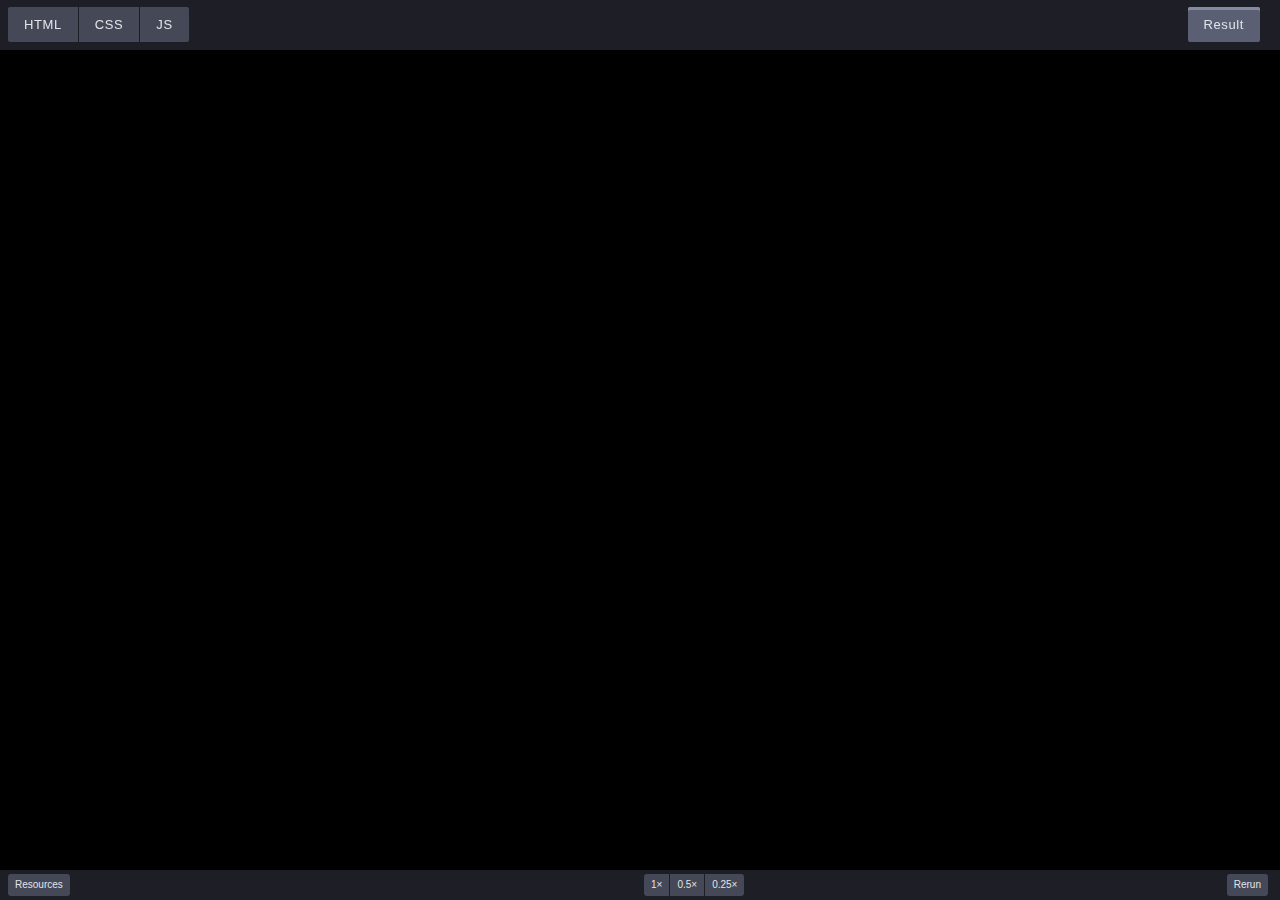
<file: img/GSAP Homepage Demo 2_files/saved_resource.html>
<!DOCTYPE html>
<!-- saved from url=(0062)https://codepen.io/creativeocean/embed/BaLRXzj/?theme-id=modal -->
<html lang="en"><head><meta http-equiv="Content-Type" content="text/html; charset=UTF-8">

<meta name="viewport" content="width=device-width">
<title>CodePen Embed - GSAP Homepage Demo 2</title>
<meta name="csrf-param" content="authenticity_token">
<meta name="csrf-token" content="VTTWFpvXKxNS6re8KFsE6HHjU1Y/C/MbCeNOaHPAxjhgnovQuNXXIHrh21iKhsSVreRge1+LfEpprSvw7I0RqA==">
<link rel="stylesheet" media="all" href="./embed-cfcfc09d3a2a2d8442e259e76ffd024c6c4f053ad5f0a901b60b61cd48dd31e2.css">
<style>
    .hide {
      display: none !important;
    }

    #result-box {
      background: #1e1f26;
      color: #e3e4e8;
    }
    .embed-footer,
    .embed-nav {
      background: #1e1f26;
      
    }
    .embed-nav .code-types a,
    .embed-nav .result-button-list a,
    .action-button {
      color: #e3e4e8;
      background-color: #444857;
    }
    .embed-nav .code-types a.active,
    .embed-nav .result-button-list a.active,
    .action-button.active {
      background: #5a5f73;
      color: #e3e4e8;
      box-shadow: inset 0px 3px #868ca0;
    }
    .embed-nav .logo-wrap .edit-on-codepen {
      color: #e3e4e8;
    }

    .embed-nav svg {
      stroke: #e3e4e8 !important;
    }
  </style>
<link rel="stylesheet" media="all" href="./highcontrast-dark-6be871a736c4bb4dcfd61a856f05a32a290df49061bbbf884cd741080c0644eb.css">
<meta name="monetization" content="$ilp.uphold.com/biyqg2MkQKbe">
<style type="text/css">[id^=root], [id^=docs], .cc_cursor, body, .ogdlpmhglpejoiomcodnpjnfgcpmgale_default, body, html, input[type="date"], input[type="time"], input[type="datetime-local"], input[type="month"], input::-webkit-contacts-auto-fill-button, input:read-only {cursor: url("[data-uri]") 1 0 , auto !important; }[role^=button], button, .cc_pointer, [type="search"]::-webkit-search-cancel-button, a, select, [type="search"]::-webkit-search-decoration, .paper-button, .ytp-progress-bar-container, input[type=submit], :link, :visited, a > *, img, button, ::-webkit-scrollbar-button, .ogdlpmhglpejoiomcodnpjnfgcpmgale_pointer, ::-webkit-file-upload-button, button, .ytp-volume-panel, #myogdlpmhglpejoiomcodnpjnfgcpmgale .icon { cursor: url("[data-uri]") 8 1, auto !important; } * {cursor: url("[data-uri]") 1 0 , auto }a, button, [type^=button], [role^=button]   { cursor: url("[data-uri]") 8 1, auto }</style></head>
<body id="the-body" style="--borderWidth: 0;" class="codepen-embed-body static results-active">
<nav class="embed-nav group" id="embed-nav">
<ul class="code-types">
<li class="code-type">
<a id="html-link" href="https://codepen.io/creativeocean/embed/BaLRXzj/?theme-id=modal#html-box" role="button" aria-pressed="false">
HTML
</a>
</li>
<li class="code-type">
<a id="css-link" href="https://codepen.io/creativeocean/embed/BaLRXzj/?theme-id=modal#css-box" role="button" aria-pressed="false">
CSS
</a>
</li>
<li class="code-type">
<a id="js-link" href="https://codepen.io/creativeocean/embed/BaLRXzj/?theme-id=modal#js-box" role="button" aria-pressed="false">
JS
</a>
</li>
</ul>
<ul class="result-button-list result-button-list-modal">
<li class="results results-type">
<a id="result-link" href="https://codepen.io/creativeocean/embed/BaLRXzj/?theme-id=modal#result-box" class="active" aria-pressed="true" role="button">
Result
</a>
</li>
<li>
<a href="https://codepen.io/creativeocean/embed/BaLRXzj/?theme-id=modal#resources-link" id="skip-results-iframe-link">Skip Results Iframe</a>
</li>
</ul>
</nav>
<div id="output" data-border-style="none" data-header="true">
<div id="html-box" class="code-wrap code-box box " role="region" aria-label="HTML">
<pre tabindex="0"><code data-lang="htmlmixed" id="actual-html-code" class=" cm-s-default"><span class="cm-tag cm-bracket">&lt;</span><span class="cm-tag">canvas</span> <span class="cm-attribute">class</span>=<span class="cm-string">"gameScene"</span><span class="cm-tag cm-bracket">&gt;</span><span class="cm-tag cm-bracket">&lt;/</span><span class="cm-tag">canvas</span><span class="cm-tag cm-bracket">&gt;</span></code></pre>
</div>
<div id="css-box" class="code-wrap code-box box " role="region" aria-label="CSS">
<pre tabindex="0"><code data-lang="css" id="actual-css-code" class=" cm-s-default"><span class="cm-tag">html</span>, <span class="cm-tag">body</span> {
  <span class="cm-property">width</span>:<span class="cm-number">100%</span>;
  <span class="cm-property">height</span>:<span class="cm-number">100%</span>;
  <span class="cm-property">overflow</span>:<span class="cm-atom">hidden</span>;
  <span class="cm-property">background</span>:<span class="cm-atom">#000</span>;
}</code></pre>
</div>
<div id="js-box" class="code-wrap code-box box " role="region" aria-label="JS">
<pre tabindex="0"><code data-lang="javascript" id="actual-js-code" class=" cm-s-default"><span class="cm-keyword">var</span> <span class="cm-def">c</span> <span class="cm-operator">=</span> <span class="cm-variable">$</span>(<span class="cm-string">'.gameScene'</span>)[<span class="cm-number">0</span>],
    <span class="cm-def">ctx</span> <span class="cm-operator">=</span> <span class="cm-variable">c</span>.<span class="cm-property">getContext</span>(<span class="cm-string">"2d"</span>),
    <span class="cm-def">cw</span> <span class="cm-operator">=</span> (<span class="cm-variable">c</span>.<span class="cm-property">width</span> <span class="cm-operator">=</span> <span class="cm-variable">window</span>.<span class="cm-property">innerWidth</span>),
    <span class="cm-def">ch</span> <span class="cm-operator">=</span> (<span class="cm-variable">c</span>.<span class="cm-property">height</span> <span class="cm-operator">=</span> <span class="cm-variable">window</span>.<span class="cm-property">innerHeight</span>),
    <span class="cm-def">bg</span> <span class="cm-operator">=</span> [],
    <span class="cm-def">fg</span> <span class="cm-operator">=</span> {<span class="cm-property">img</span>:<span class="cm-keyword">new</span> <span class="cm-variable">Image</span>(), <span class="cm-property">x</span>:<span class="cm-variable">cw</span>, <span class="cm-property">top</span>:<span class="cm-number">540</span>},
    <span class="cm-def">dino</span> <span class="cm-operator">=</span> {<span class="cm-property">img</span>:<span class="cm-keyword">new</span> <span class="cm-variable">Image</span>(), <span class="cm-property">spriteOffsetX</span>:<span class="cm-number">0</span>, <span class="cm-property">x</span>:<span class="cm-variable">cw</span><span class="cm-operator">/</span><span class="cm-number">2</span>, <span class="cm-property">top</span>:<span class="cm-number">402</span>},
    <span class="cm-def">eyeLid</span> <span class="cm-operator">=</span> {<span class="cm-property">img</span>:<span class="cm-keyword">new</span> <span class="cm-variable">Image</span>(), <span class="cm-property">spriteOffsetX</span>:<span class="cm-number">0</span>},
    <span class="cm-def">dinoJump</span> <span class="cm-operator">=</span> {<span class="cm-property">img</span>:<span class="cm-keyword">new</span> <span class="cm-variable">Image</span>(), <span class="cm-property">spriteOffsetX</span>:<span class="cm-number">0</span>, <span class="cm-property">show</span>:<span class="cm-atom">false</span>},
    <span class="cm-def">dinoJumpGlow</span> <span class="cm-operator">=</span> {<span class="cm-property">img</span>:<span class="cm-keyword">new</span> <span class="cm-variable">Image</span>(), <span class="cm-property">spriteOffsetX</span>:<span class="cm-number">0</span>, <span class="cm-property">show</span>:<span class="cm-atom">false</span>},
    <span class="cm-def">dust1</span> <span class="cm-operator">=</span> {<span class="cm-property">img</span>:<span class="cm-keyword">new</span> <span class="cm-variable">Image</span>(), <span class="cm-property">spriteOffsetX</span>:<span class="cm-number">0</span>, <span class="cm-property">x</span>:<span class="cm-number">0</span>, <span class="cm-property">y</span>:<span class="cm-number">0</span>},
    <span class="cm-def">dust2</span> <span class="cm-operator">=</span> {<span class="cm-property">img</span>:<span class="cm-keyword">new</span> <span class="cm-variable">Image</span>(), <span class="cm-property">spriteOffsetX</span>:<span class="cm-number">0</span>, <span class="cm-property">x</span>:<span class="cm-number">0</span>, <span class="cm-property">y</span>:<span class="cm-number">0</span>},
    <span class="cm-def">coin</span> <span class="cm-operator">=</span> {<span class="cm-property">img</span>:<span class="cm-keyword">new</span> <span class="cm-variable">Image</span>(), <span class="cm-property">spriteOffsetX</span>:<span class="cm-number">0</span>, <span class="cm-property">top</span>:<span class="cm-number">265</span>, <span class="cm-property">right</span>:<span class="cm-number">250</span>, <span class="cm-property">show</span>:<span class="cm-atom">true</span>};
  
<span class="cm-variable">window</span>.<span class="cm-property">onmousemove</span> <span class="cm-operator">=</span> <span class="cm-keyword">function</span>(<span class="cm-def">e</span>){
  <span class="cm-variable">gsap</span>.<span class="cm-property">to</span>(<span class="cm-variable">dino</span>, {<span class="cm-property">duration</span>:<span class="cm-number">2</span>, <span class="cm-property">x</span>:<span class="cm-variable-2">e</span>.<span class="cm-property">clientX</span><span class="cm-operator">-</span><span class="cm-number">250</span>, <span class="cm-property">overwrite</span>:<span class="cm-string">'auto'</span>});
}

<span class="cm-variable">$</span>(<span class="cm-variable">c</span>).<span class="cm-property">on</span>(<span class="cm-string">'click'</span>, <span class="cm-variable">jump</span>);
<span class="cm-variable">$</span>(<span class="cm-variable">window</span>).<span class="cm-property">on</span>(<span class="cm-string">'keydown'</span>, <span class="cm-keyword">function</span>(<span class="cm-def">e</span>){
  <span class="cm-keyword">if</span> (<span class="cm-variable-2">e</span>.<span class="cm-property">keyCode</span> <span class="cm-operator">==</span> <span class="cm-number">32</span>) {
    <span class="cm-variable-2">e</span>.<span class="cm-property">preventDefault</span>();
    <span class="cm-variable">jump</span>();
  }
});
  
<span class="cm-keyword">function</span> <span class="cm-def">jump</span>(<span class="cm-def">e</span>){

  <span class="cm-keyword">if</span> (<span class="cm-variable">dinoJump</span>.<span class="cm-property">show</span>) <span class="cm-keyword">return</span>;
  <span class="cm-variable">dinoJump</span>.<span class="cm-property">show</span><span class="cm-operator">=</span><span class="cm-atom">true</span>;
  
  <span class="cm-variable">gsap</span>.<span class="cm-property">timeline</span>({ <span class="cm-property">onComplete</span>:<span class="cm-keyword">function</span>(){<span class="cm-variable">dinoJump</span>.<span class="cm-property">show</span><span class="cm-operator">=</span><span class="cm-atom">false</span>} })
    .<span class="cm-property">fromTo</span>(<span class="cm-variable">dinoJump</span>, {<span class="cm-property">spriteOffsetX</span>:<span class="cm-number">0</span>}, {<span class="cm-property">duration</span>:<span class="cm-number">0.5</span>, <span class="cm-property">spriteOffsetX</span>:<span class="cm-number">1250</span>, <span class="cm-property">ease</span>:<span class="cm-string">'steps(5)'</span>})
    .<span class="cm-property">call</span>(<span class="cm-keyword">function</span>(){ <span class="cm-comment">//console.log(cw-dino.x)</span>
    <span class="cm-keyword">if</span> (<span class="cm-variable">cw</span><span class="cm-operator">-</span><span class="cm-variable">dino</span>.<span class="cm-property">x</span><span class="cm-operator">&lt;</span><span class="cm-number">475</span><span class="cm-operator">&amp;&amp;</span><span class="cm-variable">cw</span><span class="cm-operator">-</span><span class="cm-variable">dino</span>.<span class="cm-property">x</span><span class="cm-operator">&gt;</span><span class="cm-number">325</span>) {
      <span class="cm-variable">coin</span>.<span class="cm-property">show</span><span class="cm-operator">=</span><span class="cm-atom">false</span>;
      <span class="cm-variable">gsap</span>.<span class="cm-property">to</span>(<span class="cm-variable">dinoJumpGlow</span>, {<span class="cm-property">duration</span>:<span class="cm-number">0.3</span>, <span class="cm-property">spriteOffsetX</span>:<span class="cm-number">750</span>, <span class="cm-property">ease</span>:<span class="cm-string">'steps(3)'</span>})
    }
  }, <span class="cm-atom">null</span>, <span class="cm-number">0.25</span>)
  
}

<span class="cm-variable">dino</span>.<span class="cm-property">img</span>.<span class="cm-property">src</span><span class="cm-operator">=</span><span class="cm-string">'https://assets.codepen.io/721952/gameDino.png'</span>;
<span class="cm-variable">eyeLid</span>.<span class="cm-property">img</span>.<span class="cm-property">src</span><span class="cm-operator">=</span><span class="cm-string">'https://assets.codepen.io/721952/gameBlink.png'</span>;
<span class="cm-variable">dinoJump</span>.<span class="cm-property">img</span>.<span class="cm-property">src</span><span class="cm-operator">=</span><span class="cm-string">'https://assets.codepen.io/721952/gameJump.png'</span>;
<span class="cm-variable">dinoJumpGlow</span>.<span class="cm-property">img</span>.<span class="cm-property">src</span><span class="cm-operator">=</span><span class="cm-string">'https://assets.codepen.io/721952/gameJumpGlow.png'</span>;

<span class="cm-variable">gsap</span>.<span class="cm-property">to</span>(<span class="cm-variable">dino</span>, {<span class="cm-property">duration</span>:<span class="cm-number">0.55</span>, <span class="cm-property">spriteOffsetX</span>:<span class="cm-number">1400</span>, <span class="cm-property">ease</span>:<span class="cm-string">'steps(5)'</span>, <span class="cm-property">repeat</span>:<span class="cm-operator">-</span><span class="cm-number">1</span>, <span class="cm-property">onRepeat</span>:<span class="cm-keyword">function</span>(){
  <span class="cm-keyword">if</span> (<span class="cm-variable">Math</span>.<span class="cm-property">random</span>()<span class="cm-operator">&lt;</span><span class="cm-number">0.4</span>) <span class="cm-variable">gsap</span>.<span class="cm-property">fromTo</span>(<span class="cm-variable">eyeLid</span>, {<span class="cm-property">spriteOffsetX</span>:<span class="cm-number">0</span>},{<span class="cm-property">duration</span>:<span class="cm-number">0.55</span>, <span class="cm-property">spriteOffsetX</span>:<span class="cm-number">1400</span>, <span class="cm-property">ease</span>:<span class="cm-string">'steps(5)'</span>}); <span class="cm-comment">//random blinking</span>
}});
<span class="cm-variable">gsap</span>.<span class="cm-property">to</span>(<span class="cm-variable">dino</span>, {<span class="cm-property">duration</span>:<span class="cm-number">1.2</span>, <span class="cm-property">top</span>:<span class="cm-number">416</span>, <span class="cm-property">ease</span>:<span class="cm-string">'power1.inOut'</span>, <span class="cm-property">yoyo</span>:<span class="cm-atom">true</span>, <span class="cm-property">repeat</span>:<span class="cm-operator">-</span><span class="cm-number">1</span>});

<span class="cm-variable">dust1</span>.<span class="cm-property">img</span>.<span class="cm-property">src</span><span class="cm-operator">=</span><span class="cm-variable">dust2</span>.<span class="cm-property">img</span>.<span class="cm-property">src</span><span class="cm-operator">=</span><span class="cm-string">'https://assets.codepen.io/721952/gameDust.png'</span>;
<span class="cm-variable">gsap</span>.<span class="cm-property">to</span>(<span class="cm-variable">dust1</span>, {<span class="cm-property">duration</span>:<span class="cm-number">0.6</span>, <span class="cm-property">spriteOffsetX</span>:<span class="cm-number">975</span>, <span class="cm-property">ease</span>:<span class="cm-string">'steps(13)'</span>, <span class="cm-property">repeat</span>:<span class="cm-operator">-</span><span class="cm-number">1</span>});
<span class="cm-variable">gsap</span>.<span class="cm-property">fromTo</span>(<span class="cm-variable">dust1</span>, {<span class="cm-property">x</span>:<span class="cm-keyword">function</span>(){<span class="cm-keyword">return</span> <span class="cm-variable">dino</span>.<span class="cm-property">x</span><span class="cm-operator">+</span><span class="cm-number">70</span>}}, {<span class="cm-property">duration</span>:<span class="cm-number">0.6</span>, <span class="cm-property">repeat</span>:<span class="cm-operator">-</span><span class="cm-number">1</span>, <span class="cm-property">ease</span>:<span class="cm-string">'sine'</span>, <span class="cm-property">x</span>:<span class="cm-string">'-=100'</span>, <span class="cm-property">repeatRefresh</span>:<span class="cm-atom">true</span>});
<span class="cm-variable">gsap</span>.<span class="cm-property">fromTo</span>(<span class="cm-variable">dust1</span>, {<span class="cm-property">y</span>:<span class="cm-keyword">function</span>(){<span class="cm-keyword">return</span> <span class="cm-variable">dino</span>.<span class="cm-property">top</span><span class="cm-operator">+</span><span class="cm-number">95</span>}}, {<span class="cm-property">duration</span>:<span class="cm-number">0.6</span>, <span class="cm-property">repeat</span>:<span class="cm-operator">-</span><span class="cm-number">1</span>, <span class="cm-property">ease</span>:<span class="cm-string">'sine.in'</span>, <span class="cm-property">y</span>:<span class="cm-string">'-=50'</span>, <span class="cm-property">repeatRefresh</span>:<span class="cm-atom">true</span>});
<span class="cm-variable">gsap</span>.<span class="cm-property">to</span>(<span class="cm-variable">dust2</span>, {<span class="cm-property">duration</span>:<span class="cm-number">0.6</span>, <span class="cm-property">delay</span>:<span class="cm-number">0.2</span>, <span class="cm-property">spriteOffsetX</span>:<span class="cm-number">975</span>, <span class="cm-property">ease</span>:<span class="cm-string">'steps(13)'</span>, <span class="cm-property">repeat</span>:<span class="cm-operator">-</span><span class="cm-number">1</span>});
<span class="cm-variable">gsap</span>.<span class="cm-property">fromTo</span>(<span class="cm-variable">dust2</span>, {<span class="cm-property">x</span>:<span class="cm-keyword">function</span>(){<span class="cm-keyword">return</span> <span class="cm-variable">dino</span>.<span class="cm-property">x</span><span class="cm-operator">+</span><span class="cm-number">70</span>}}, {<span class="cm-property">delay</span>:<span class="cm-number">0.2</span>, <span class="cm-property">duration</span>:<span class="cm-number">0.6</span>, <span class="cm-property">repeat</span>:<span class="cm-operator">-</span><span class="cm-number">1</span>, <span class="cm-property">ease</span>:<span class="cm-string">'sine'</span>, <span class="cm-property">x</span>:<span class="cm-string">'-=150'</span>, <span class="cm-property">repeatRefresh</span>:<span class="cm-atom">true</span>});
<span class="cm-variable">gsap</span>.<span class="cm-property">fromTo</span>(<span class="cm-variable">dust2</span>, {<span class="cm-property">y</span>:<span class="cm-keyword">function</span>(){<span class="cm-keyword">return</span> <span class="cm-variable">dino</span>.<span class="cm-property">top</span><span class="cm-operator">+</span><span class="cm-number">95</span>}}, {<span class="cm-property">delay</span>:<span class="cm-number">0.2</span>, <span class="cm-property">duration</span>:<span class="cm-number">0.6</span>, <span class="cm-property">repeat</span>:<span class="cm-operator">-</span><span class="cm-number">1</span>, <span class="cm-property">ease</span>:<span class="cm-string">'sine.in'</span>, <span class="cm-property">y</span>:<span class="cm-string">'-=30'</span>, <span class="cm-property">repeatRefresh</span>:<span class="cm-atom">true</span>});

<span class="cm-variable">fg</span>.<span class="cm-property">img</span>.<span class="cm-property">src</span><span class="cm-operator">=</span><span class="cm-string">'https://assets.codepen.io/721952/gameFg.png'</span>;
<span class="cm-variable">fg</span>.<span class="cm-property">img</span>.<span class="cm-property">onload</span> <span class="cm-operator">=</span> <span class="cm-variable">moveFg</span>;
<span class="cm-keyword">function</span> <span class="cm-def">moveFg</span>(){
  <span class="cm-keyword">if</span> (<span class="cm-variable">gsap</span>.<span class="cm-property">isTweening</span>(<span class="cm-variable">fg</span>)) <span class="cm-keyword">return</span>;
  <span class="cm-variable">gsap</span>.<span class="cm-property">fromTo</span>(<span class="cm-variable">fg</span>, {<span class="cm-property">x</span>:<span class="cm-variable">cw</span>}, {<span class="cm-property">duration</span>:<span class="cm-variable">gsap</span>.<span class="cm-property">utils</span>.<span class="cm-property">random</span>(<span class="cm-number">2</span>,<span class="cm-number">3</span>), <span class="cm-property">x</span>:<span class="cm-operator">-</span><span class="cm-number">350</span>, <span class="cm-property">ease</span>:<span class="cm-string">'none'</span>});
  <span class="cm-variable">gsap</span>.<span class="cm-property">delayedCall</span>(<span class="cm-variable">gsap</span>.<span class="cm-property">utils</span>.<span class="cm-property">random</span>(<span class="cm-number">3</span>,<span class="cm-number">5</span>), <span class="cm-variable">moveFg</span>);
}

<span class="cm-variable">coin</span>.<span class="cm-property">img</span>.<span class="cm-property">src</span><span class="cm-operator">=</span><span class="cm-string">'https://assets.codepen.io/721952/gameCoin.png'</span>;
<span class="cm-keyword">var</span> <span class="cm-def">cTL</span> <span class="cm-operator">=</span> <span class="cm-variable">gsap</span>.<span class="cm-property">timeline</span>({<span class="cm-property">paused</span>:<span class="cm-atom">true</span>}).<span class="cm-property">to</span>(<span class="cm-variable">coin</span>, {<span class="cm-property">spriteOffsetX</span>:<span class="cm-number">400</span>, <span class="cm-property">ease</span>:<span class="cm-string">'steps(5)'</span>, <span class="cm-property">repeat</span>:<span class="cm-number">4</span>});
<span class="cm-variable">gsap</span>.<span class="cm-property">to</span>(<span class="cm-variable">cTL</span>, {<span class="cm-property">progress</span>:<span class="cm-number">1</span>, <span class="cm-property">duration</span>:<span class="cm-number">1.2</span>, <span class="cm-property">ease</span>:<span class="cm-string">'sine.inOut'</span>, <span class="cm-property">repeat</span>:<span class="cm-operator">-</span><span class="cm-number">1</span>})
<span class="cm-variable">gsap</span>.<span class="cm-property">to</span>(<span class="cm-variable">coin</span>, {<span class="cm-property">duration</span>:<span class="cm-number">0.6</span>, <span class="cm-property">yoyo</span>:<span class="cm-atom">true</span>, <span class="cm-property">repeat</span>:<span class="cm-operator">-</span><span class="cm-number">1</span>, <span class="cm-property">top</span>:<span class="cm-number">310</span>, <span class="cm-property">ease</span>:<span class="cm-string">'sine.inOut'</span>})

<span class="cm-keyword">for</span> (<span class="cm-keyword">var</span> <span class="cm-def">i</span><span class="cm-operator">=</span><span class="cm-number">0</span>; <span class="cm-variable-2">i</span><span class="cm-operator">&lt;</span><span class="cm-number">5</span>; <span class="cm-variable-2">i</span><span class="cm-operator">++</span>){
  <span class="cm-keyword">var</span> <span class="cm-def">img</span> <span class="cm-operator">=</span> <span class="cm-keyword">new</span> <span class="cm-variable">Image</span>();
  <span class="cm-variable">img</span>.<span class="cm-property">id</span> <span class="cm-operator">=</span> <span class="cm-variable-2">i</span>;
  <span class="cm-variable">img</span>.<span class="cm-property">src</span> <span class="cm-operator">=</span> (<span class="cm-variable-2">i</span><span class="cm-operator">==</span><span class="cm-number">0</span>) <span class="cm-operator">?</span> <span class="cm-string">'https://assets.codepen.io/721952/gameLayer0.jpg'</span> : <span class="cm-string">'https://assets.codepen.io/721952/gameLayer'</span><span class="cm-operator">+</span><span class="cm-variable-2">i</span><span class="cm-operator">+</span><span class="cm-string">'.png'</span>;
  <span class="cm-variable">img</span>.<span class="cm-property">onload</span> <span class="cm-operator">=</span> <span class="cm-variable">makeLayer</span>;    
}

<span class="cm-keyword">function</span> <span class="cm-def">makeLayer</span>(<span class="cm-def">e</span>){ <span class="cm-comment">//console.log(e.currentTarget.id)</span>
  <span class="cm-keyword">var</span> <span class="cm-def">l</span> <span class="cm-operator">=</span> {
    <span class="cm-property">img</span>:<span class="cm-variable-2">e</span>.<span class="cm-property">currentTarget</span>,
    <span class="cm-property">fill</span>:<span class="cm-variable">ctx</span>.<span class="cm-property">createPattern</span>(<span class="cm-variable-2">e</span>.<span class="cm-property">currentTarget</span>, <span class="cm-string">'repeat'</span>),
    <span class="cm-property">x</span>:<span class="cm-number">0</span>,
    <span class="cm-property">y</span>:[<span class="cm-number">55</span>,<span class="cm-number">55</span>,<span class="cm-number">55</span>,<span class="cm-number">0</span>,<span class="cm-number">525</span>][<span class="cm-variable">Number</span>(<span class="cm-variable-2">e</span>.<span class="cm-property">currentTarget</span>.<span class="cm-property">id</span>)],
    <span class="cm-property">width</span>:<span class="cm-variable-2">e</span>.<span class="cm-property">currentTarget</span>.<span class="cm-property">width</span>,
    <span class="cm-property">height</span>:<span class="cm-variable-2">e</span>.<span class="cm-property">currentTarget</span>.<span class="cm-property">height</span>
  }
  <span class="cm-variable">bg</span>.<span class="cm-property">push</span>(<span class="cm-variable-2">l</span>);
  <span class="cm-variable-2">l</span>.<span class="cm-property">tl</span> <span class="cm-operator">=</span> <span class="cm-variable">gsap</span>.<span class="cm-property">timeline</span>({<span class="cm-property">repeat</span>:<span class="cm-operator">-</span><span class="cm-number">1</span>}).<span class="cm-property">to</span>(<span class="cm-variable-2">l</span>, {<span class="cm-property">x</span>:<span class="cm-operator">-</span><span class="cm-variable-2">e</span>.<span class="cm-property">currentTarget</span>.<span class="cm-property">width</span>, <span class="cm-property">ease</span>:<span class="cm-string">'none'</span>, <span class="cm-property">duration</span>:<span class="cm-number">6</span><span class="cm-operator">-</span><span class="cm-variable">Number</span>(<span class="cm-variable-2">e</span>.<span class="cm-property">currentTarget</span>.<span class="cm-property">id</span>)});

  <span class="cm-variable">bg</span>.<span class="cm-property">sort</span>(<span class="cm-keyword">function</span>(<span class="cm-def">a</span>,<span class="cm-def">b</span>){<span class="cm-comment">// sort layers to maintain correct z-stacking</span>
    <span class="cm-keyword">return</span> (<span class="cm-variable-2">a</span>.<span class="cm-property">img</span>.<span class="cm-property">id</span><span class="cm-operator">&gt;</span><span class="cm-variable-2">b</span>.<span class="cm-property">img</span>.<span class="cm-property">id</span>) <span class="cm-operator">?</span> <span class="cm-number">1</span>:<span class="cm-operator">-</span><span class="cm-number">1</span>;
  })
}


<span class="cm-variable">gsap</span>.<span class="cm-property">ticker</span>.<span class="cm-property">add</span>((<span class="cm-def">a</span>,<span class="cm-def">b</span>,<span class="cm-def">c</span>)<span class="cm-operator">=&gt;</span>{
  <span class="cm-variable">cw</span> <span class="cm-operator">=</span> (<span class="cm-variable">$</span>(<span class="cm-string">'.gameScene'</span>)[<span class="cm-number">0</span>].<span class="cm-property">width</span> <span class="cm-operator">=</span> <span class="cm-variable">window</span>.<span class="cm-property">innerWidth</span>);
  <span class="cm-variable">ch</span> <span class="cm-operator">=</span> (<span class="cm-variable">$</span>(<span class="cm-string">'.gameScene'</span>)[<span class="cm-number">0</span>].<span class="cm-property">height</span> <span class="cm-operator">=</span> <span class="cm-variable">window</span>.<span class="cm-property">innerHeight</span>);

  <span class="cm-keyword">for</span> (<span class="cm-keyword">var</span> <span class="cm-def">i</span><span class="cm-operator">=</span><span class="cm-number">0</span>; <span class="cm-variable-2">i</span><span class="cm-operator">&lt;</span><span class="cm-variable">bg</span>.<span class="cm-property">length</span>; <span class="cm-variable-2">i</span><span class="cm-operator">++</span>){
    <span class="cm-variable">ctx</span>.<span class="cm-property">fillStyle</span> <span class="cm-operator">=</span> <span class="cm-variable">bg</span>[<span class="cm-variable-2">i</span>].<span class="cm-property">fill</span>;
    <span class="cm-variable">ctx</span>.<span class="cm-property">translate</span>(<span class="cm-variable">bg</span>[<span class="cm-variable-2">i</span>].<span class="cm-property">x</span>, <span class="cm-variable">bg</span>[<span class="cm-variable-2">i</span>].<span class="cm-property">y</span>);
    <span class="cm-variable">ctx</span>.<span class="cm-property">fillRect</span>(<span class="cm-number">0</span>, <span class="cm-number">0</span>, <span class="cm-variable">cw</span><span class="cm-operator">+</span><span class="cm-variable">bg</span>[<span class="cm-variable-2">i</span>].<span class="cm-property">width</span>, <span class="cm-variable">bg</span>[<span class="cm-variable-2">i</span>].<span class="cm-property">height</span>);
    <span class="cm-variable">ctx</span>.<span class="cm-property">translate</span>(<span class="cm-operator">-</span><span class="cm-variable">bg</span>[<span class="cm-variable-2">i</span>].<span class="cm-property">x</span>, <span class="cm-operator">-</span><span class="cm-variable">bg</span>[<span class="cm-variable-2">i</span>].<span class="cm-property">y</span>);      
  }

  <span class="cm-keyword">if</span> (<span class="cm-operator">!</span><span class="cm-variable">dinoJump</span>.<span class="cm-property">show</span>) <span class="cm-variable">ctx</span>.<span class="cm-property">drawImage</span>(<span class="cm-variable">dust1</span>.<span class="cm-property">img</span>, <span class="cm-variable">dust1</span>.<span class="cm-property">spriteOffsetX</span>,<span class="cm-number">0</span>,<span class="cm-number">75</span>,<span class="cm-number">55</span>, <span class="cm-variable">dust1</span>.<span class="cm-property">x</span>,<span class="cm-variable">dust1</span>.<span class="cm-property">y</span>,<span class="cm-number">75</span>,<span class="cm-number">55</span>);
  <span class="cm-keyword">if</span> (<span class="cm-variable">dinoJump</span>.<span class="cm-property">show</span>) <span class="cm-variable">ctx</span>.<span class="cm-property">drawImage</span>(<span class="cm-variable">dinoJump</span>.<span class="cm-property">img</span>, <span class="cm-variable">dinoJump</span>.<span class="cm-property">spriteOffsetX</span>,<span class="cm-number">0</span>,<span class="cm-number">250</span>,<span class="cm-number">240</span>, <span class="cm-variable">dino</span>.<span class="cm-property">x</span>,<span class="cm-variable">dino</span>.<span class="cm-property">top</span><span class="cm-operator">-</span><span class="cm-number">100</span>,<span class="cm-number">250</span>,<span class="cm-number">240</span>);
  <span class="cm-keyword">else</span> {
    <span class="cm-variable">ctx</span>.<span class="cm-property">drawImage</span>(<span class="cm-variable">dino</span>.<span class="cm-property">img</span>, <span class="cm-variable">dino</span>.<span class="cm-property">spriteOffsetX</span>,<span class="cm-number">0</span>,<span class="cm-number">280</span>,<span class="cm-number">140</span>, <span class="cm-variable">dino</span>.<span class="cm-property">x</span>,<span class="cm-variable">dino</span>.<span class="cm-property">top</span>,<span class="cm-number">280</span>,<span class="cm-number">140</span>);
    <span class="cm-variable">ctx</span>.<span class="cm-property">drawImage</span>(<span class="cm-variable">eyeLid</span>.<span class="cm-property">img</span>, <span class="cm-variable">eyeLid</span>.<span class="cm-property">spriteOffsetX</span>,<span class="cm-number">0</span>,<span class="cm-number">280</span>,<span class="cm-number">140</span>, <span class="cm-variable">dino</span>.<span class="cm-property">x</span>,<span class="cm-variable">dino</span>.<span class="cm-property">top</span>,<span class="cm-number">280</span>,<span class="cm-number">140</span>);
  }
  <span class="cm-variable">ctx</span>.<span class="cm-property">drawImage</span>(<span class="cm-variable">dust2</span>.<span class="cm-property">img</span>, <span class="cm-variable">dust2</span>.<span class="cm-property">spriteOffsetX</span>,<span class="cm-number">0</span>,<span class="cm-number">75</span>,<span class="cm-number">55</span>, <span class="cm-variable">dust2</span>.<span class="cm-property">x</span>,<span class="cm-variable">dust2</span>.<span class="cm-property">y</span>,<span class="cm-number">75</span>,<span class="cm-number">55</span>);

  <span class="cm-keyword">if</span> (<span class="cm-variable">coin</span>.<span class="cm-property">show</span>) {
    <span class="cm-variable">ctx</span>.<span class="cm-property">globalCompositeOperation</span> <span class="cm-operator">=</span> <span class="cm-string">'screen'</span>;
    <span class="cm-variable">ctx</span>.<span class="cm-property">drawImage</span>(<span class="cm-variable">coin</span>.<span class="cm-property">img</span>, <span class="cm-variable">coin</span>.<span class="cm-property">spriteOffsetX</span>,<span class="cm-number">0</span>,<span class="cm-number">80</span>,<span class="cm-number">80</span>,<span class="cm-variable">cw</span><span class="cm-operator">-</span><span class="cm-variable">coin</span>.<span class="cm-property">right</span>,<span class="cm-variable">coin</span>.<span class="cm-property">top</span>,<span class="cm-number">80</span>,<span class="cm-number">80</span>);
    <span class="cm-variable">ctx</span>.<span class="cm-property">globalCompositeOperation</span> <span class="cm-operator">=</span> <span class="cm-string">'source-over'</span>;
  } <span class="cm-keyword">else</span> {
    <span class="cm-variable">ctx</span>.<span class="cm-property">drawImage</span>(<span class="cm-variable">dinoJumpGlow</span>.<span class="cm-property">img</span>, <span class="cm-variable">dinoJumpGlow</span>.<span class="cm-property">spriteOffsetX</span>,<span class="cm-number">0</span>,<span class="cm-number">250</span>,<span class="cm-number">240</span>,<span class="cm-variable">dino</span>.<span class="cm-property">x</span>,<span class="cm-variable">dino</span>.<span class="cm-property">top</span><span class="cm-operator">-</span><span class="cm-number">100</span>,<span class="cm-number">250</span>,<span class="cm-number">240</span>);
  }

  <span class="cm-variable">ctx</span>.<span class="cm-property">drawImage</span>(<span class="cm-variable">fg</span>.<span class="cm-property">img</span>, <span class="cm-variable">fg</span>.<span class="cm-property">x</span>,<span class="cm-variable">fg</span>.<span class="cm-property">top</span>,<span class="cm-number">350</span>,<span class="cm-number">90</span>);
});</code></pre>
</div>
<div id="result-box" class="code-box active zoom-1" role="region" aria-label="Result">
<iframe allow="accelerometer; camera; encrypted-media; display-capture; geolocation; gyroscope; microphone; midi; clipboard-read; clipboard-write; web-share" allowfullscreen="true" allowpaymentrequest="true" allowtransparency="true" class="result-iframe  " frameborder="0" id="result-iframe" loading="lazy" name="CodePen Preview for GSAP Homepage Demo 2" sandbox="allow-forms allow-modals allow-pointer-lock allow-popups allow-same-origin allow-scripts allow-top-navigation-by-user-activation allow-downloads allow-presentation" scrolling="yes" title="CodePen Preview for GSAP Homepage Demo 2" data-src="https://cdpn.io/creativeocean/fullembedgrid/BaLRXzj?animations=run&amp;type=embed" src="./BaLRXzj.html">
  </iframe>
</div>
<div id="about-box">
<div class="about-container">
<div class="about-user">
<a href="https://codepen.io/creativeocean" target="_blank" rel="noopener"><img src="./default(5).png" loading="lazy" alt="" class="about-image"></a>
<div class="about-user-info">
<p>
This Pen is owned by <a href="https://codepen.io/creativeocean" target="_blank" rel="noopener">Tom Miller</a> on <a href="https://codepen.io/" target="_blank" rel="noopener">CodePen</a>.
</p>
<p>
<a href="https://codepen.io/creativeocean" target="_blank" rel="noopener" class="about-user-more">
See more by @creativeocean on CodePen
</a>
</p>
</div>
</div>
</div>
</div>
<div id="resources-box" class="resources-box">
<h3>External CSS</h3>
<p>
This Pen doesn't use any external CSS resources.
</p>
<h3>External JavaScript</h3>
<ol class="list-of-resources">
<li>
<a href="https://cdnjs.cloudflare.com/ajax/libs/gsap/3.5.1/gsap.min.js" target="_blank">https://cdnjs.cloudflare.com/ajax/libs/gsap/3.5.1/gsap.min.js</a>
</li>
<li>
<a href="https://cdnjs.cloudflare.com/ajax/libs/zepto/1.2.0/zepto.min.js" target="_blank">https://cdnjs.cloudflare.com/ajax/libs/zepto/1.2.0/zepto.min.js</a>
</li>
</ol>
</div>
</div>
<footer class="embed-footer" id="embed-footer">
<button id="resources-link" class="resources-link action-button bottom left" href="#resources-box" aria-pressed="false" role="button">
Resources
</button>
<ul class="scaling-choices bottom right">
<li><button class="action-button" id="zoom-button-1">1×</button></li>
<li><button class="action-button" id="zoom-button-05">0.5×</button></li>
<li><button class="action-button" id="zoom-button-025">0.25×</button></li>
</ul>
<button id="rerun-button" class="action-button rerun-button bottom right rerun-button-modal">
Rerun
</button>
</footer>
<script nonce="">
    __processedPen = {"html":"&lt;canvas class=&quot;gameScene&quot;&gt;&lt;/canvas&gt;","css":"html, body {\n  width:100%;\n  height:100%;\n  overflow:hidden;\n  background:#000;\n}","js":"var c = $(&#39;.gameScene&#39;)[0],\nctx = c.getContext(&quot;2d&quot;),\ncw = c.width = window.innerWidth,\nch = c.height = window.innerHeight,\nbg = [],\nfg = { img: new Image(), x: cw, top: 540 },\ndino = { img: new Image(), spriteOffsetX: 0, x: cw / 2, top: 402 },\neyeLid = { img: new Image(), spriteOffsetX: 0 },\ndinoJump = { img: new Image(), spriteOffsetX: 0, show: false },\ndinoJumpGlow = { img: new Image(), spriteOffsetX: 0, show: false },\ndust1 = { img: new Image(), spriteOffsetX: 0, x: 0, y: 0 },\ndust2 = { img: new Image(), spriteOffsetX: 0, x: 0, y: 0 },\ncoin = { img: new Image(), spriteOffsetX: 0, top: 265, right: 250, show: true };\n\nwindow.onmousemove = function (e) {\n  gsap.to(dino, { duration: 2, x: e.clientX - 250, overwrite: &#39;auto&#39; });\n};\n\n$(c).on(&#39;click&#39;, jump);\n$(window).on(&#39;keydown&#39;, function (e) {\n  if (e.keyCode == 32) {\n    e.preventDefault();\n    jump();\n  }\n});\n\nfunction jump(e) {\n\n  if (dinoJump.show) return;\n  dinoJump.show = true;\n\n  gsap.timeline({ onComplete: function () {dinoJump.show = false;} }).\n  fromTo(dinoJump, { spriteOffsetX: 0 }, { duration: 0.5, spriteOffsetX: 1250, ease: &#39;steps(5)&#39; }).\n  call(function () {//console.log(cw-dino.x)\n    if (cw - dino.x &lt; 475 &amp;&amp; cw - dino.x &gt; 325) {\n      coin.show = false;\n      gsap.to(dinoJumpGlow, { duration: 0.3, spriteOffsetX: 750, ease: &#39;steps(3)&#39; });\n    }\n  }, null, 0.25);\n\n}\n\ndino.img.src = &#39;https://assets.codepen.io/721952/gameDino.png&#39;;\neyeLid.img.src = &#39;https://assets.codepen.io/721952/gameBlink.png&#39;;\ndinoJump.img.src = &#39;https://assets.codepen.io/721952/gameJump.png&#39;;\ndinoJumpGlow.img.src = &#39;https://assets.codepen.io/721952/gameJumpGlow.png&#39;;\n\ngsap.to(dino, { duration: 0.55, spriteOffsetX: 1400, ease: &#39;steps(5)&#39;, repeat: -1, onRepeat: function () {\n    if (Math.random() &lt; 0.4) gsap.fromTo(eyeLid, { spriteOffsetX: 0 }, { duration: 0.55, spriteOffsetX: 1400, ease: &#39;steps(5)&#39; }); //random blinking\n  } });\ngsap.to(dino, { duration: 1.2, top: 416, ease: &#39;power1.inOut&#39;, yoyo: true, repeat: -1 });\n\ndust1.img.src = dust2.img.src = &#39;https://assets.codepen.io/721952/gameDust.png&#39;;\ngsap.to(dust1, { duration: 0.6, spriteOffsetX: 975, ease: &#39;steps(13)&#39;, repeat: -1 });\ngsap.fromTo(dust1, { x: function () {return dino.x + 70;} }, { duration: 0.6, repeat: -1, ease: &#39;sine&#39;, x: &#39;-=100&#39;, repeatRefresh: true });\ngsap.fromTo(dust1, { y: function () {return dino.top + 95;} }, { duration: 0.6, repeat: -1, ease: &#39;sine.in&#39;, y: &#39;-=50&#39;, repeatRefresh: true });\ngsap.to(dust2, { duration: 0.6, delay: 0.2, spriteOffsetX: 975, ease: &#39;steps(13)&#39;, repeat: -1 });\ngsap.fromTo(dust2, { x: function () {return dino.x + 70;} }, { delay: 0.2, duration: 0.6, repeat: -1, ease: &#39;sine&#39;, x: &#39;-=150&#39;, repeatRefresh: true });\ngsap.fromTo(dust2, { y: function () {return dino.top + 95;} }, { delay: 0.2, duration: 0.6, repeat: -1, ease: &#39;sine.in&#39;, y: &#39;-=30&#39;, repeatRefresh: true });\n\nfg.img.src = &#39;https://assets.codepen.io/721952/gameFg.png&#39;;\nfg.img.onload = moveFg;\nfunction moveFg() {\n  if (gsap.isTweening(fg)) return;\n  gsap.fromTo(fg, { x: cw }, { duration: gsap.utils.random(2, 3), x: -350, ease: &#39;none&#39; });\n  gsap.delayedCall(gsap.utils.random(3, 5), moveFg);\n}\n\ncoin.img.src = &#39;https://assets.codepen.io/721952/gameCoin.png&#39;;\nvar cTL = gsap.timeline({ paused: true }).to(coin, { spriteOffsetX: 400, ease: &#39;steps(5)&#39;, repeat: 4 });\ngsap.to(cTL, { progress: 1, duration: 1.2, ease: &#39;sine.inOut&#39;, repeat: -1 });\ngsap.to(coin, { duration: 0.6, yoyo: true, repeat: -1, top: 310, ease: &#39;sine.inOut&#39; });\n\nfor (var i = 0; i &lt; 5; i++) {if (window.CP.shouldStopExecution(0)) break;\n  var img = new Image();\n  img.id = i;\n  img.src = i == 0 ? &#39;https://assets.codepen.io/721952/gameLayer0.jpg&#39; : &#39;https://assets.codepen.io/721952/gameLayer&#39; + i + &#39;.png&#39;;\n  img.onload = makeLayer;\n}window.CP.exitedLoop(0);\n\nfunction makeLayer(e) {//console.log(e.currentTarget.id)\n  var l = {\n    img: e.currentTarget,\n    fill: ctx.createPattern(e.currentTarget, &#39;repeat&#39;),\n    x: 0,\n    y: [55, 55, 55, 0, 525][Number(e.currentTarget.id)],\n    width: e.currentTarget.width,\n    height: e.currentTarget.height };\n\n  bg.push(l);\n  l.tl = gsap.timeline({ repeat: -1 }).to(l, { x: -e.currentTarget.width, ease: &#39;none&#39;, duration: 6 - Number(e.currentTarget.id) });\n\n  bg.sort(function (a, b) {// sort layers to maintain correct z-stacking\n    return a.img.id &gt; b.img.id ? 1 : -1;\n  });\n}\n\n\ngsap.ticker.add((a, b, c) =&gt; {\n  cw = $(&#39;.gameScene&#39;)[0].width = window.innerWidth;\n  ch = $(&#39;.gameScene&#39;)[0].height = window.innerHeight;\n\n  for (var i = 0; i &lt; bg.length; i++) {if (window.CP.shouldStopExecution(1)) break;\n    ctx.fillStyle = bg[i].fill;\n    ctx.translate(bg[i].x, bg[i].y);\n    ctx.fillRect(0, 0, cw + bg[i].width, bg[i].height);\n    ctx.translate(-bg[i].x, -bg[i].y);\n  }window.CP.exitedLoop(1);\n\n  if (!dinoJump.show) ctx.drawImage(dust1.img, dust1.spriteOffsetX, 0, 75, 55, dust1.x, dust1.y, 75, 55);\n  if (dinoJump.show) ctx.drawImage(dinoJump.img, dinoJump.spriteOffsetX, 0, 250, 240, dino.x, dino.top - 100, 250, 240);else\n  {\n    ctx.drawImage(dino.img, dino.spriteOffsetX, 0, 280, 140, dino.x, dino.top, 280, 140);\n    ctx.drawImage(eyeLid.img, eyeLid.spriteOffsetX, 0, 280, 140, dino.x, dino.top, 280, 140);\n  }\n  ctx.drawImage(dust2.img, dust2.spriteOffsetX, 0, 75, 55, dust2.x, dust2.y, 75, 55);\n\n  if (coin.show) {\n    ctx.globalCompositeOperation = &#39;screen&#39;;\n    ctx.drawImage(coin.img, coin.spriteOffsetX, 0, 80, 80, cw - coin.right, coin.top, 80, 80);\n    ctx.globalCompositeOperation = &#39;source-over&#39;;\n  } else {\n    ctx.drawImage(dinoJumpGlow.img, dinoJumpGlow.spriteOffsetX, 0, 250, 240, dino.x, dino.top - 100, 250, 240);\n  }\n\n  ctx.drawImage(fg.img, fg.x, fg.top, 350, 90);\n});"};
    __preprocessors = {
      "html": "none",
      "css": "none",
      "js": "none"
    };
    __preprocessorNames = {
      "html": "HTML",
      "css": "CSS",
      "js": "JS"
    };
    __editable = false;
    __embed_prefill = false;
  </script>
<script src="./embed-2fdb1b1f31d291596e822bdc8654418037277f5fdfa32b43ee91e7729ea84388.js.descarga"></script>


</body></html>
</file>
<file: img/GSAP Homepage Demo 2_files/embed-cfcfc09d3a2a2d8442e259e76ffd024c6c4f053ad5f0a901b60b61cd48dd31e2.css>
:root{--cp-sidebar-width: 188px;--cp-sidebar-fixed-height: 700px;--cp-header-height: 65px;--cp-header-height-small: 53px;--cp-control-bar-height: 29px;--cp-control-bar-space-between: 1.5rem;--cp-font-family: 'Lato', 'Lucida Grande', 'Lucida Sans Unicode', Tahoma,
    Sans-Serif;--cp-font-family-header: 'Telefon Black', Sans-Serif;--cp-font-family-header-alt: 'Telefon', Sans-Serif;--cp-font-family-monospace: SFMono-Regular, Consolas, 'Liberation Mono', Menlo,
    monospace;--cp-button-icon: currentColor;--cp-button-border-width: 3px;--cp-button-border-radius: 4px;--cp-button-margin-block: 1px;--cp-button-margin-inline: 10px;--cp-button-padding-inline: 16px;--cp-button-padding-block: 10px}.CodeMirror{font-family:monospace;height:300px;direction:ltr}.CodeMirror-lines{padding:4px 0}.CodeMirror pre.CodeMirror-line,.CodeMirror pre.CodeMirror-line-like{padding:0 4px}.CodeMirror-gutters{border-right-width:1px;border-right-style:solid;white-space:nowrap}.CodeMirror-linenumber{padding:0 3px 0 5px;min-width:20px;text-align:right;white-space:nowrap}.CodeMirror-cursor{border-left-width:1px;border-left-style:solid;border-right:none;width:0}@-webkit-keyframes blink{50%{background-color:transparent}}@keyframes blink{50%{background-color:transparent}}.cm-tab{display:inline-block;text-decoration:inherit}.CodeMirror-rulers{position:absolute;left:0;right:0;top:-50px;bottom:0;overflow:hidden}.CodeMirror-ruler{border-left-width:1px;border-left-style:solid;top:0;bottom:0;position:absolute}.CodeMirror{position:relative;overflow:hidden}.CodeMirror-scroll{overflow:scroll!important;margin-bottom:-30px;margin-right:-30px;padding-bottom:30px;height:100%;outline:none;position:relative}.CodeMirror-sizer{position:relative;border-right:30px solid transparent}.CodeMirror-vscrollbar,.CodeMirror-hscrollbar,.CodeMirror-scrollbar-filler,.CodeMirror-gutter-filler{position:absolute;z-index:6;display:none}.CodeMirror-vscrollbar{right:0;top:0;overflow-x:hidden;overflow-y:scroll}.CodeMirror-hscrollbar{bottom:0;left:0;overflow-y:hidden;overflow-x:scroll}.CodeMirror-scrollbar-filler{right:0;bottom:0}.CodeMirror-gutter-filler{left:0;bottom:0}.CodeMirror-gutters{position:absolute;left:0;top:0;min-height:100%;z-index:3}.CodeMirror-gutter{white-space:normal;height:100%;display:inline-block;vertical-align:top;margin-bottom:-30px}.CodeMirror-gutter-wrapper{position:absolute;z-index:4;background:0 0!important;border:none!important}.CodeMirror-gutter-background{position:absolute;top:0;bottom:0;z-index:4}.CodeMirror-gutter-elt{position:absolute;cursor:default;z-index:4}.CodeMirror-gutter-wrapper ::-moz-selection{background-color:transparent}.CodeMirror-gutter-wrapper ::selection{background-color:transparent}.CodeMirror-lines{cursor:text;min-height:1px}.CodeMirror pre.CodeMirror-line,.CodeMirror pre.CodeMirror-line-like{border-radius:0;border-width:0;background:0 0;font-family:inherit;font-size:inherit;margin:0;white-space:pre;word-wrap:normal;line-height:inherit;color:inherit;z-index:2;position:relative;overflow:visible;-webkit-tap-highlight-color:transparent;-webkit-font-variant-ligatures:contextual;font-variant-ligatures:contextual}.CodeMirror-wrap pre.CodeMirror-line,.CodeMirror-wrap pre.CodeMirror-line-like{word-wrap:break-word;white-space:pre-wrap;word-break:normal}.CodeMirror-linebackground{position:absolute;left:0;right:0;top:0;bottom:0;z-index:0}.CodeMirror-linewidget{position:relative;z-index:2;padding:.1px}.CodeMirror-rtl pre{direction:rtl}.CodeMirror-code{outline:none}.CodeMirror-scroll,.CodeMirror-sizer,.CodeMirror-gutter,.CodeMirror-gutters,.CodeMirror-linenumber{-webkit-box-sizing:content-box;box-sizing:content-box}.CodeMirror-measure{position:absolute;width:100%;height:0;overflow:hidden;visibility:hidden}.CodeMirror-cursor{position:absolute;pointer-events:none}.CodeMirror-measure pre{position:static}div.CodeMirror-cursors{visibility:hidden;position:relative;z-index:3}div.CodeMirror-dragcursors{visibility:visible}.CodeMirror-focused div.CodeMirror-cursors{visibility:visible}.CodeMirror-crosshair{cursor:crosshair}.cm-force-border{padding-right:.1px}@media print{.CodeMirror div.CodeMirror-cursors{visibility:hidden}}.cm-tab-wrap-hack:after{content:''}span.CodeMirror-selectedtext{background:0 0}.CodeMirror{font-family:var(--cp-font-family-monospace);font-size:15px;line-height:1.5;background:0 0;height:100%}.CodeMirror pre{z-index:4;margin:0}.CodeMirror-gutters{border:0;background:0 0}@media(max-width:767px),(max-height:440px){.CodeMirror-gutters{display:none}}div.CodeMirror span.CodeMirror-matchingbracket{color:inherit}.CodeMirror-matchingtag{background:0 0}.CodeMirror-sizer{margin-bottom:0!important}.CodeMirror-dialog{background:#eee;padding:5px;font-size:.9rem;position:absolute;top:0;left:0;width:100%;z-index:20;color:var(--cp-color-20)}.CodeMirror-dialog .CodeMirror-search-hint{display:none}.CodeMirror-dialog .CodeMirror-search-field{width:250px!important;font-family:var(--cp-font-family-monospace);font-size:.9rem;line-height:1.3}.CodeMirror-dialog-top button{font-family:var(--cp-font-family);font-size:.8rem;padding:2px 7px;margin:0 1px 0 0;border-width:1px;background:var(--cp-color-16);color:var(--cp-color-1);border-radius:3px}.CodeMirror-dialog-top button:hover,.CodeMirror-dialog-top button:focus{background:var(--cp-color-15)}.CodeMirror-scrollbar-filler,.CodeMirror-gutter-filler{background-color:transparent}.CodeMirror-linewidget{overflow:hidden}@media(max-width:767px),(max-height:440px){.CodeMirror-gutter-wrapper{display:none}}@media(max-width:767px),(max-height:440px){.CodeMirror-sizer{margin-left:0!important}}.CodeMirror-foldmarker{color:blue;text-shadow:#b9f 1px 1px 2px,#b9f -1px -1px 2px,#b9f 1px -1px 2px,#b9f -1px 1px 2px;font-family:arial;line-height:.3;cursor:pointer}.CodeMirror-foldgutter{width:.7em}.CodeMirror-foldgutter-open,.CodeMirror-foldgutter-folded{cursor:pointer}.CodeMirror-placeholder{opacity:.5}.CodeMirror-foldgutter-open::after{font-family:sans-serif;content:'\25BE'}.CodeMirror-foldgutter-folded::after{font-family:sans-serif;content:'\25B8'}.CodeMirror-hints,.emmet-abbreviation-preview{position:absolute;z-index:10;overflow:hidden;list-style:none;margin:0;padding:2px;-webkit-box-shadow:2px 3px 5px rgba(0,0,0,.2);box-shadow:2px 3px 5px rgba(0,0,0,.2);border-radius:3px;max-height:20em;overflow-y:auto}.CodeMirror-hints .CodeMirror-hint,.emmet-abbreviation-preview .CodeMirror-hint{margin:2px 0;font-size:.9rem;padding:0 4px;border-radius:2px;white-space:pre;cursor:pointer}.firepad .CodeMirror-hints .CodeMirror,.firepad .emmet-abbreviation-preview .CodeMirror{position:relative}.CodeMirror-simplescroll-horizontal div,.CodeMirror-simplescroll-vertical div{position:absolute;background-clip:padding-box!important}.CodeMirror-simplescroll-horizontal,.CodeMirror-simplescroll-vertical{position:absolute;z-index:6}.CodeMirror-simplescroll-horizontal{bottom:0;left:0;height:10px}.CodeMirror-simplescroll-horizontal div{bottom:0;height:100%}.CodeMirror-simplescroll-vertical{right:0;top:0;width:10px}.CodeMirror-simplescroll-vertical div{right:0;width:100%}.other-client{position:relative;pointer-events:none;opacity:.9}.other-client::before{font-family:var(--cp-font-family);background:var(--color,var(--cp-color-12));color:var(--cp-color-1);text-shadow:0 1px 3px rgba(0,0,0,.7);-webkit-box-shadow:0 2px 6px rgba(0,0,0,.3);box-shadow:0 2px 6px rgba(0,0,0,.3);position:absolute;white-space:nowrap;bottom:calc(100% + 7px);left:50%;-webkit-transform:translateX(-50%);transform:translateX(-50%);padding:1px 5px 0;font-size:.8rem;border-radius:3px}.other-client::after{content:'';left:50%;-webkit-transform:translateX(calc(-50% - 1px));transform:translateX(calc(-50% - 1px));position:absolute;bottom:calc(100% - 1px);width:0;height:0;border-top:4px solid var(--color,var(--cp-color-12));border-left:4px solid transparent;border-right:4px solid transparent;border-bottom:4px solid transparent}.emmet-abbreviation-preview .CodeMirror{font-size:11px;height:auto;max-width:400px;max-height:300px;border:none;padding:4px 10px}.emmet-abbreviation-preview .CodeMirror .CodeMirror-scroll{overflow:hidden!important;margin-bottom:0;margin-right:0;padding-bottom:0}.emmet-abbreviation-preview .CodeMirror .CodeMirror-vscrollbar{display:none!important}.emmet-abbreviation-preview:not(.has-error) .emmet-abbreviation-preview-error{display:none}.emmet-abbreviation-preview.has-error .CodeMirror{display:none}.emmet-abbreviation-preview .CodeMirror-cursors{visibility:hidden!important}.emmet-abbreviation-preview .emmet-error-snippet-message{padding:5px}.emmet-panel{position:absolute;display:-webkit-box;display:-webkit-flex;display:-ms-flexbox;display:flex;-webkit-box-pack:center;-webkit-justify-content:center;-ms-flex-pack:center;justify-content:center;top:0;left:0;z-index:2;width:100%}.emmet-panel-wrapper{width:60%;min-width:100px;max-width:500px;padding:10px;background:#fff;border-bottom-left-radius:3px;border-bottom-right-radius:3px;-webkit-box-shadow:0 3px 15px rgba(0,0,0,.3);box-shadow:0 3px 15px rgba(0,0,0,.3);-webkit-box-sizing:border-box;box-sizing:border-box}.emmet-panel-wrapper input{width:100%;-webkit-box-sizing:border-box;box-sizing:border-box;font-size:12px}.emmet-error-snippet{color:red}.emmet-error-snippet-ptr{position:absolute}.emmet-error-snippet-spacer{white-space:pre}.emmet-error-snippet-line{position:absolute;top:0;left:0;right:-5px;border-top:2px solid currentColor}.emmet-error-snippet-message{padding-top:10px;font-size:11px}.emmet-tag-preview{background:#170;color:#fff;border-radius:2px;padding:2px 4px;font-size:.8em;opacity:.6;margin-top:-16px;margin-left:2px}.emmet-abbreviation-editor .CodeMirror{height:2em;line-height:2;border:1px solid #ccc;border-radius:4px;-webkit-box-shadow:2px 2px 5px rgba(0,0,0,.15);box-shadow:2px 2px 5px rgba(0,0,0,.15)}.emmet-abbreviation-editor .CodeMirror-lines{padding:0}.inline-editor-notice,.inline-editor-error{background:var(--cp-color-yellow-dark);color:#fff;position:relative;font-size:90%;padding:5px 15px;background-clip:padding-box;-webkit-box-shadow:inset -50px 0 50px -10px rgba(0,0,0,.2);box-shadow:inset -50px 0 50px -10px rgba(0,0,0,.2);-webkit-hyphens:auto;-ms-hyphens:auto;hyphens:auto}.inline-editor-notice.yellow,.inline-editor-error.yellow{background-color:var(--cp-color-yellow-dark);color:var(--cp-color-14)}.inline-editor-notice.yellow h4,.inline-editor-error.yellow h4{text-transform:none}.inline-editor-notice a,.inline-editor-error a{color:inherit;text-decoration:underline}.box.stylus .inline-editor-notice,.box.pug .inline-editor-notice,.box.stylus .inline-editor-error,.box.pug .inline-editor-error{white-space:pre-wrap}.inline-editor-error{background:var(--cp-color-red);color:#fff}.inline-editor-warning{background:var(--cp-color-yellow);color:var(--cp-color-20)}body:not(.codepen-embed-body) .inline-error-hidden{height:0;padding:0;margin:0;border:0}body:not(.codepen-embed-body) .inline-error-hidden .inline-error-message{visibility:hidden}body:not(.codepen-embed-body) .inline-error-hidden .inline-error-toggle{display:block}.html-errors{padding-left:15px}.error-bar{display:none;position:absolute;z-index:5;bottom:10px;right:10px;width:20px;font-weight:700;text-align:right;color:#fff;padding-right:10px}.error-icon{cursor:pointer;border-radius:50%;width:15px;height:15px;line-height:15px;display:inline-block;text-align:center;background:var(--cp-color-red);color:#fff}.error-icon:hover,.error-icon:focus{background:#fff;color:var(--cp-color-red)}.line-highlight{background:rgba(0,0,0,.2);left:-26px}.embed-nav{font-family:initial;line-height:initial;font-size:initial;font-weight:initial;background:#252525;height:50px;-webkit-box-shadow:0 1px 3px rgba(0,0,0,.3);box-shadow:0 1px 3px rgba(0,0,0,.3);padding-left:8px;position:relative;z-index:2}.embed-nav .code-types,.embed-nav .result-button-list{white-space:nowrap;z-index:1;list-style:none;display:inline-block;padding:0;margin:0;margin-top:7px;font-size:0}.embed-nav .code-types li,.embed-nav .result-button-list li{display:inline-block;margin-right:1px}.embed-nav .code-types li:first-child a,.embed-nav .result-button-list li:first-child a{border-top-left-radius:2px;border-bottom-left-radius:2px}.embed-nav .code-types li:last-child a,.embed-nav .result-button-list li:last-child a{border-top-right-radius:2px;border-bottom-right-radius:2px}.embed-nav .code-types a,.embed-nav .result-button-list a{font-family:var(--cp-font-family);display:inline-block;-webkit-transition:background 200ms ease,-webkit-box-shadow 200ms ease;transition:background 200ms ease,-webkit-box-shadow 200ms ease;transition:background 200ms ease,box-shadow 200ms ease;transition:background 200ms ease,box-shadow 200ms ease,-webkit-box-shadow 200ms ease;text-decoration:none;padding:10px 16px;letter-spacing:.6px;font-size:13px;-webkit-box-shadow:inset 0 3px transparent;box-shadow:inset 0 3px transparent}.embed-nav .code-types a.disabled,.embed-nav .result-button-list a.disabled{-webkit-box-shadow:inset 0 3px rgba(51,51,51,.64);box-shadow:inset 0 3px rgba(51,51,51,.64);background:var(--cp-color-6);color:var(--cp-color-13)}.embed-nav .result-button-list{position:absolute;left:50%}.embed-nav .result-button-list li{margin-right:5px}.embed-nav .result-button-list a{border-radius:2px}.embed-nav .result-button-list.result-button-list-modal{left:auto;right:10px}.embed-nav .logo-wrap{position:absolute;top:9px;right:10px;height:50px}.embed-nav .logo-wrap .edit-on-codepen{color:#efefef;fill:#efefef;text-decoration:none}.embed-nav .logo-wrap .open-on{font-family:helvetica neue light,helvetica neue,Helvetica,Arial,lucida grande,sans-serif;text-align:right;display:block;font-size:9px;letter-spacing:3.5px;padding-bottom:0;margin-right:-1px}.embed-nav .logo-wrap #embed-codepen-logo{width:99px;height:23px}.embed-nav ul a:hover,.action-button:hover{opacity:.9}.embed-nav ul a:active,.action-button:active{-webkit-transform:translateY(1px);transform:translateY(1px)}.edit-on-codepen{display:block}#skip-results-iframe-link{-webkit-clip-path:inset(50%);clip-path:inset(50%);height:1px;overflow:hidden;position:absolute;white-space:nowrap;width:1px}#skip-results-iframe-link:focus{-webkit-clip-path:none;clip-path:none;position:static;width:auto;height:auto;overflow:initial}.prefill-edit-button{padding:0;margin:0;display:block;-webkit-appearance:none;-moz-appearance:none;appearance:none;border:none;background:0 0;color:inherit;font:inherit;cursor:pointer}@media(max-width:470px){.embed-nav .large-logo{display:none}.embed-nav .box-logo{display:block}.embed-nav .result-button-list{position:static}}@media(max-width:350px){.embed-nav .logo-wrap{right:6px}.embed-nav .code-types,.embed-nav .result-button-list{margin-top:8px}.embed-nav .code-types li a,.embed-nav .result-button-list li a{padding-left:8px;padding-right:8px;font-size:11px}}#about-box{background-image:url([data-uri]);background-color:var(--cp-color-1);position:relative;display:none;height:100%;width:100%;color:var(--cp-color-20);font-size:12px}#about-box .about-container{-webkit-transform:translate3d(-50%,-50%,0);transform:translate3d(-50%,-50%,0);position:absolute;width:80%;width:-webkit-fit-content;width:-moz-fit-content;width:fit-content;max-width:90%;left:50%;top:50%;background:var(--cp-color-1);border-radius:6px;padding:1.5em;-webkit-box-shadow:0 2px rgba(0,0,0,.3);box-shadow:0 2px rgba(0,0,0,.3)}@media(min-width:500px){#about-box .about-container{max-width:440px}}#about-box .about-image{display:block;margin:auto;width:120px;height:120px;border-radius:100%;background-size:100%;min-width:120px;min-height:120px;opacity:1}#about-box p{margin-bottom:1em}#about-box p:last-child{margin-bottom:0}@media(min-width:500px){.about-user{display:-webkit-box;display:-webkit-flex;display:-ms-flexbox;display:flex;-webkit-box-align:center;-webkit-align-items:center;-ms-flex-align:center;align-items:center}}.about-user-info{margin:auto;text-align:center}@media(min-width:500px){.about-user-info{margin-left:2em}}.about-user-info a{color:inherit;opacity:.8}.about-user-info a:hover,.about-user-info a:focus{opacity:1}.about-user-info .about-user-more{display:inline-block;margin:auto;background:var(--cp-color-20);color:var(--cp-color-1);padding:3px 6px;border-radius:3px;text-align:center;text-decoration:none}.about-codepen{display:block;text-align:center;text-decoration:none;color:inherit}.about-codepen svg{display:inline-block;max-width:10em;margin-bottom:1em}.about-codepen u{opacity:.8;text-decoration:underline}.about-codepen:hover u,.about-codepen:focus u{opacity:1}.anon-result-box{height:100%;padding:1rem;display:-webkit-box!important;display:-webkit-flex!important;display:-ms-flexbox!important;display:flex!important;-webkit-box-pack:center;-webkit-justify-content:center;-ms-flex-pack:center;justify-content:center;-webkit-box-align:center;-webkit-align-items:center;-ms-flex-align:center;align-items:center;text-align:center;background:var(--cp-color-6)}.anon-result-box p{margin:0 0 .5rem}body.anon-embed-body .logo-wrap{top:14px}*{-webkit-box-sizing:border-box;box-sizing:border-box;margin:0;padding:0}html,body{height:100%;overflow:hidden}body{font-family:var(--cp-font-family);line-height:1.4}.large-logo{display:block}.box-logo{display:none;width:20px;height:20px;background:rgba(0,0,0,.1);-webkit-box-sizing:content-box;box-sizing:content-box;padding:5px;border-radius:100%;margin-top:1px}.editable-badge{position:absolute;z-index:1;top:0;right:5px;background:rgba(0,0,0,.5);padding:2px 6px;color:#fff;font-size:12px;text-transform:uppercase;letter-spacing:3px;opacity:.5;pointer-events:none}.embed-line-highlight{background:rgba(212,214,223,.2)}#output{height:calc(100% - 50px - 30px)}body.codepen-embed-hidden-nav #output{height:100%}#output pre{font-size:13px;white-space:pre-wrap;line-height:1.35;-moz-tab-size:2;-o-tab-size:2;tab-size:2;max-width:100vw}#output pre code{font-family:var(--cp-font-family-monospace)}#output pre:focus{-webkit-box-shadow:inset 0 0 0 2px var(--cp-color-blue);box-shadow:inset 0 0 0 2px var(--cp-color-blue)}#output .CodeMirror-guttermarker-subtle,#output .CodeMirror-linenumber{font-size:13px}.CodeMirror-simplescroll{padding:15px}body.static #output pre,#output.static pre{width:100%;padding:15px}html.ios body.static #output pre,html.ios #output.static pre{word-break:break-all}#output pre,#output iframe{scrollbar-color:rgba(0,0,0,.5) transparent;height:100%;overflow:auto;-webkit-overflow-scrolling:touch}#output pre::-webkit-scrollbar,#output iframe::-webkit-scrollbar{width:10px;height:10px}#output pre::-webkit-scrollbar-thumb,#output iframe::-webkit-scrollbar-thumb{background:rgba(0,0,0,.5)}#output pre::-webkit-scrollbar-track,#output iframe::-webkit-scrollbar-track{background:0 0}.code-box{position:relative}#html-box,#css-box,#js-box,#result-box{display:none}#html-box.active,#css-box.active,#js-box.active,#result-box.active{display:block;height:100%}#result-box iframe{scrollbar-color:rgba(0,0,0,.5) transparent;width:100%;height:100%;border:none;background:#fff;overflow:auto;-webkit-overflow-scrolling:touch;-webkit-transform-origin:0 0;transform-origin:0 0}#result-box iframe::-webkit-scrollbar{width:10px;height:10px}#result-box iframe::-webkit-scrollbar-thumb{background:rgba(0,0,0,.5)}#result-box iframe::-webkit-scrollbar-track{background:0 0}#result-box.zoom-1 iframe{width:100%!important;height:100%!important}#result-box.zoom-05 iframe{width:200%!important;height:200%!important;-webkit-transform:scale(.5);transform:scale(.5)}#result-box.zoom-025 iframe{width:400%!important;height:400%!important;-webkit-transform:scale(.25);transform:scale(.25)}#output{position:relative}#output.single-output>.active{display:block;height:100%;width:100%}body.split-output #output>.active{display:block;float:left;height:100%;width:50%}body.about-output #output #about-box{display:block}.embed-footer{height:30px;padding:0 6px;position:relative}.embed-footer::before{-webkit-box-shadow:0 -1px 3px rgba(0,0,0,.3);box-shadow:0 -1px 3px rgba(0,0,0,.3);content:'';position:absolute;bottom:100%;height:1px;margin-bottom:-1px;left:0;right:0;z-index:10;width:100%}.action-button{font-family:var(--cp-font-family);-webkit-transition:color 300ms ease,background-color 300ms ease,opacity 300ms ease;transition:color 300ms ease,background-color 300ms ease,opacity 300ms ease;background-color:var(--cp-color-1);display:inline-block;z-index:100;color:var(--cp-color-20);text-decoration:none;font-size:.8rem;font-size:10px;line-height:12px;padding:5px 7px;margin:4px 2px;border-radius:3px;border:0}.action-button.hidden{display:none}.rerun-button{position:absolute;right:8px;top:0;display:none}body.results-active .rerun-button{display:block}.rerun-button.rerun-button-modal{right:10px}.view-compiled-button{top:100%;position:absolute;right:50%;z-index:2;margin-right:4px}.split-output .view-compiled-button{right:0%}@media(max-width:540px){.view-compiled-button{right:6px}}.scaling-choices{list-style:none;white-space:nowrap;display:none;position:absolute;top:0;left:50%;z-index:2;margin-left:4px;font-size:0}body.results-active .scaling-choices{display:inline-block}.scaling-choices>li{display:inline-block}.scaling-choices .action-button{position:static;border:0;border-radius:0;margin-left:0;margin-right:1px}.scaling-choices .action-button.active{height:auto!important}.scaling-choices li:first-child .action-button{border-radius:3px 0 0 3px}.scaling-choices li:last-child .action-button{border-radius:0 3px 3px 0}.scaling-choices:focus-within .action-button{opacity:1;visibility:visible}.ios-scroll-fix #result-box{-webkit-overflow-scrolling:touch;overflow:auto}.resources-box{position:absolute;top:0;bottom:0;left:0;right:0;background:var(--cp-color-20);background:rgba(0,0,0,.95);color:var(--cp-color-1);padding:20px;opacity:0;visibility:hidden;-webkit-transform:translateX(-100%);transform:translateX(-100%);-webkit-transition:opacity .2s linear,visibility 0s linear .2s,-webkit-transform .2s ease-in-out;transition:opacity .2s linear,visibility 0s linear .2s,-webkit-transform .2s ease-in-out;transition:opacity .2s linear,transform .2s ease-in-out,visibility 0s linear .2s;transition:opacity .2s linear,transform .2s ease-in-out,visibility 0s linear .2s,-webkit-transform .2s ease-in-out;overflow:hidden;overflow-y:auto;z-index:200;-webkit-animation:dont-show .4s linear backwards;animation:dont-show .4s linear backwards}.split-output .resources-box{right:50%}@-webkit-keyframes dont-show{0%,100%{visibility:hidden}}@keyframes dont-show{0%,100%{visibility:hidden}}.resources-box.active{opacity:1;visibility:visible;-webkit-transform:none;transform:none;-webkit-transition-delay:0s;transition-delay:0s}.resources-box h3{text-transform:uppercase;letter-spacing:.05em;font-size:.7rem;color:#9d9ea0;border-bottom:1px solid var(--cp-color-12);font-weight:400;margin-bottom:.5rem}.resources-box h3:not(:first-child){margin-top:20px}.resources-box p,.resources-box ul,.resources-box ol{margin-bottom:1rem}.resources-link{z-index:201}.no-resource{font-size:14px;color:var(--cp-color-1)}.list-of-resources{padding:0 20px 0 0;font-size:14px;word-break:break-all;list-style:none}.list-of-resources li{margin-bottom:.5rem}.list-of-resources a{color:#76daff}.list-of-resources a:hover,.list-of-resources a:focus{color:var(--cp-color-1)}.package-resources{display:table}.package-resources>li{display:table-row;font-size:14px}.package-resources>li>span,.package-resources>li>a{display:table-cell;padding:0 10px 4px 0}#result-box{background:var(--cp-color-20);overflow:hidden;color:var(--cp-color-1)}#result-box .overlay{border:none;-webkit-appearance:none;-moz-appearance:none;appearance:none;position:absolute;top:0;left:0;width:100%;height:100%;background-color:transparent;background-repeat:no-repeat;background-position:center center;background-size:cover;cursor:pointer;opacity:.25;-webkit-transition:opacity .5s linear,-webkit-transform .5s cubic-bezier(.6,0,.3,1);transition:opacity .5s linear,-webkit-transform .5s cubic-bezier(.6,0,.3,1);transition:transform .5s cubic-bezier(.6,0,.3,1),opacity .5s linear;transition:transform .5s cubic-bezier(.6,0,.3,1),opacity .5s linear,-webkit-transform .5s cubic-bezier(.6,0,.3,1)}@media(prefers-reduced-motion:reduce){#result-box .overlay{-webkit-transition:opacity 1s linear;transition:opacity 1s linear}}#result-box:hover .overlay{opacity:.6;-webkit-transform:scale(1.05);transform:scale(1.05)}#result-box:hover .gear-one,#result-box:hover .gear-two{-webkit-animation-play-state:running;animation-play-state:running}.run-button{color:inherit;-webkit-appearance:none;-moz-appearance:none;appearance:none;background:0 0;display:-webkit-inline-box;display:-webkit-inline-flex;display:-ms-inline-flexbox;display:inline-flex;border:3px solid;border-radius:5px;padding:7px 15px;cursor:pointer;font-family:var(--cp-font-family);text-align:center;font-weight:700;font-size:1.3rem;text-decoration:none;position:absolute;left:50%;width:160px;margin-left:-80px;bottom:10%}.run-button span{vertical-align:middle;margin-right:3px}.run-button svg{fill:var(--cp-color-1);fill:currentColor;width:30px;height:30px;position:relative;top:-1px;display:inline-block;vertical-align:middle}.run-button svg .gear-one,.run-button svg .gear-two{-webkit-animation:spin-me-right-round-baby 4s infinite linear forwards;animation:spin-me-right-round-baby 4s infinite linear forwards;-webkit-animation-play-state:paused;animation-play-state:paused}.run-button svg .gear-one{-webkit-transform-origin:33.505px 67.195px 0;transform-origin:33.505px 67.195px 0}.run-button svg .gear-two{-webkit-transform-origin:69.35px 29.93px 0;transform-origin:69.35px 29.93px 0;animation-direction:reverse}@-webkit-keyframes spin-me-right-round-baby{to{-webkit-transform:rotate(360deg);transform:rotate(360deg)}}@keyframes spin-me-right-round-baby{to{-webkit-transform:rotate(360deg);transform:rotate(360deg)}}
</file>
<file: img/GSAP Homepage Demo 2_files/highcontrast-dark-6be871a736c4bb4dcfd61a856f05a32a290df49061bbbf884cd741080c0644eb.css>
.cm-header{font-weight:700}.cm-strong{font-weight:700}.cm-em{font-style:italic}:root{--editor-top-bar-background: black;--tab-bg: #131417;--tab-border-color: #2a2c33;--resizer-background: var(--editor-top-bar-background);--resizer-border: #242424}.sidebar-false .main-header,.sidebar-false .main-header .header-wrap,.editor-footer{background:var(--editor-top-bar-background)}.CodeMirror-cursor{border-left-color:#fff!important}.cm-fat-cursor .CodeMirror-cursor{background:#13ff0f!important;border-left-color:transparent!important;opacity:.5}.CodeMirror-selected{background:rgba(255,255,255,.05)}.CodeMirror-focused .CodeMirror-selected{background:rgba(255,255,255,.1)}.CodeMirror-matchingbracket{border-bottom:1px solid rgba(255,255,255,.5)}.CodeMirror-matchingtag{border-bottom:1px solid rgba(255,255,255,.3)}.cm-searching{background:#000;outline:2px solid rgba(255,255,255,.25)}.CodeMirror-hints,.emmet-abbreviation-preview{border:1px solid #5a5f73;background:#1e1f26}.CodeMirror-hint{color:#fff}li.CodeMirror-hint-active{background:#c7c9d3;color:#000}.project-editor-warning{background:rgba(255,255,255,.1)}.editor-footer{border-top-color:var(--resizer-border,var(--cp-color-6))}.cm-keyword{color:#ffdd40}.cm-atom{color:#a3d65a}.box-html .cm-atom{color:#ff3c41}.cm-def{color:#0ebeff}.cm-variable{color:#c7c9d3}.cm-variable-2{color:#47cf73}.cm-variable-3{color:#fff}.cm-header{color:#ff3c41}.cm-number{color:#2bc7b9}.cm-property{color:#5e91f2}.cm-attribute{color:#e3e4e8}.cm-builtin{color:#ae63e4}.cm-qualifier{color:#ffdd40}.cm-operator{color:#47cf73}.cm-meta{color:#0ebeff}.cm-string{color:#2bc7b9}.cm-string-2{color:#d75093}.cm-tag{color:#ffdd40}.box-css .cm-tag{color:#ff8d41}.cm-tag.cm-bracket{color:#9b9dad}.cm-comment{color:#88afbf}body.editor{background:#131417}.box.box.box,.editor .top-boxes,.CodeMirror-gutter-wrapper,body.project .editor-pane,body.project .editor{background:#131417}.box.box.box pre,.editor .top-boxes pre,.CodeMirror-gutter-wrapper pre,body.project .editor-pane pre,body.project .editor pre{color:#d5d7de}.CodeMirror-guttermarker-subtle,.CodeMirror-linenumber{color:rgba(113,119,144,.6)}#output pre,#output iframe{scrollbar-color:#373c49 transparent}#output pre::-webkit-scrollbar,#output iframe::-webkit-scrollbar{width:10px;height:10px}#output pre::-webkit-scrollbar-thumb,#output iframe::-webkit-scrollbar-thumb{background:#373c49}#output pre::-webkit-scrollbar-track,#output iframe::-webkit-scrollbar-track{background:0 0}.CodeMirror-simplescroll-horizontal div,.CodeMirror-simplescroll-vertical div{background:#373c49}.powers .mini-button{background:#444857}.powers .mini-button:hover,.powers .mini-button:focus{background:#c7c9d3}.powers .mini-button:hover svg,.powers .mini-button:focus svg{fill:#000}
</file>
